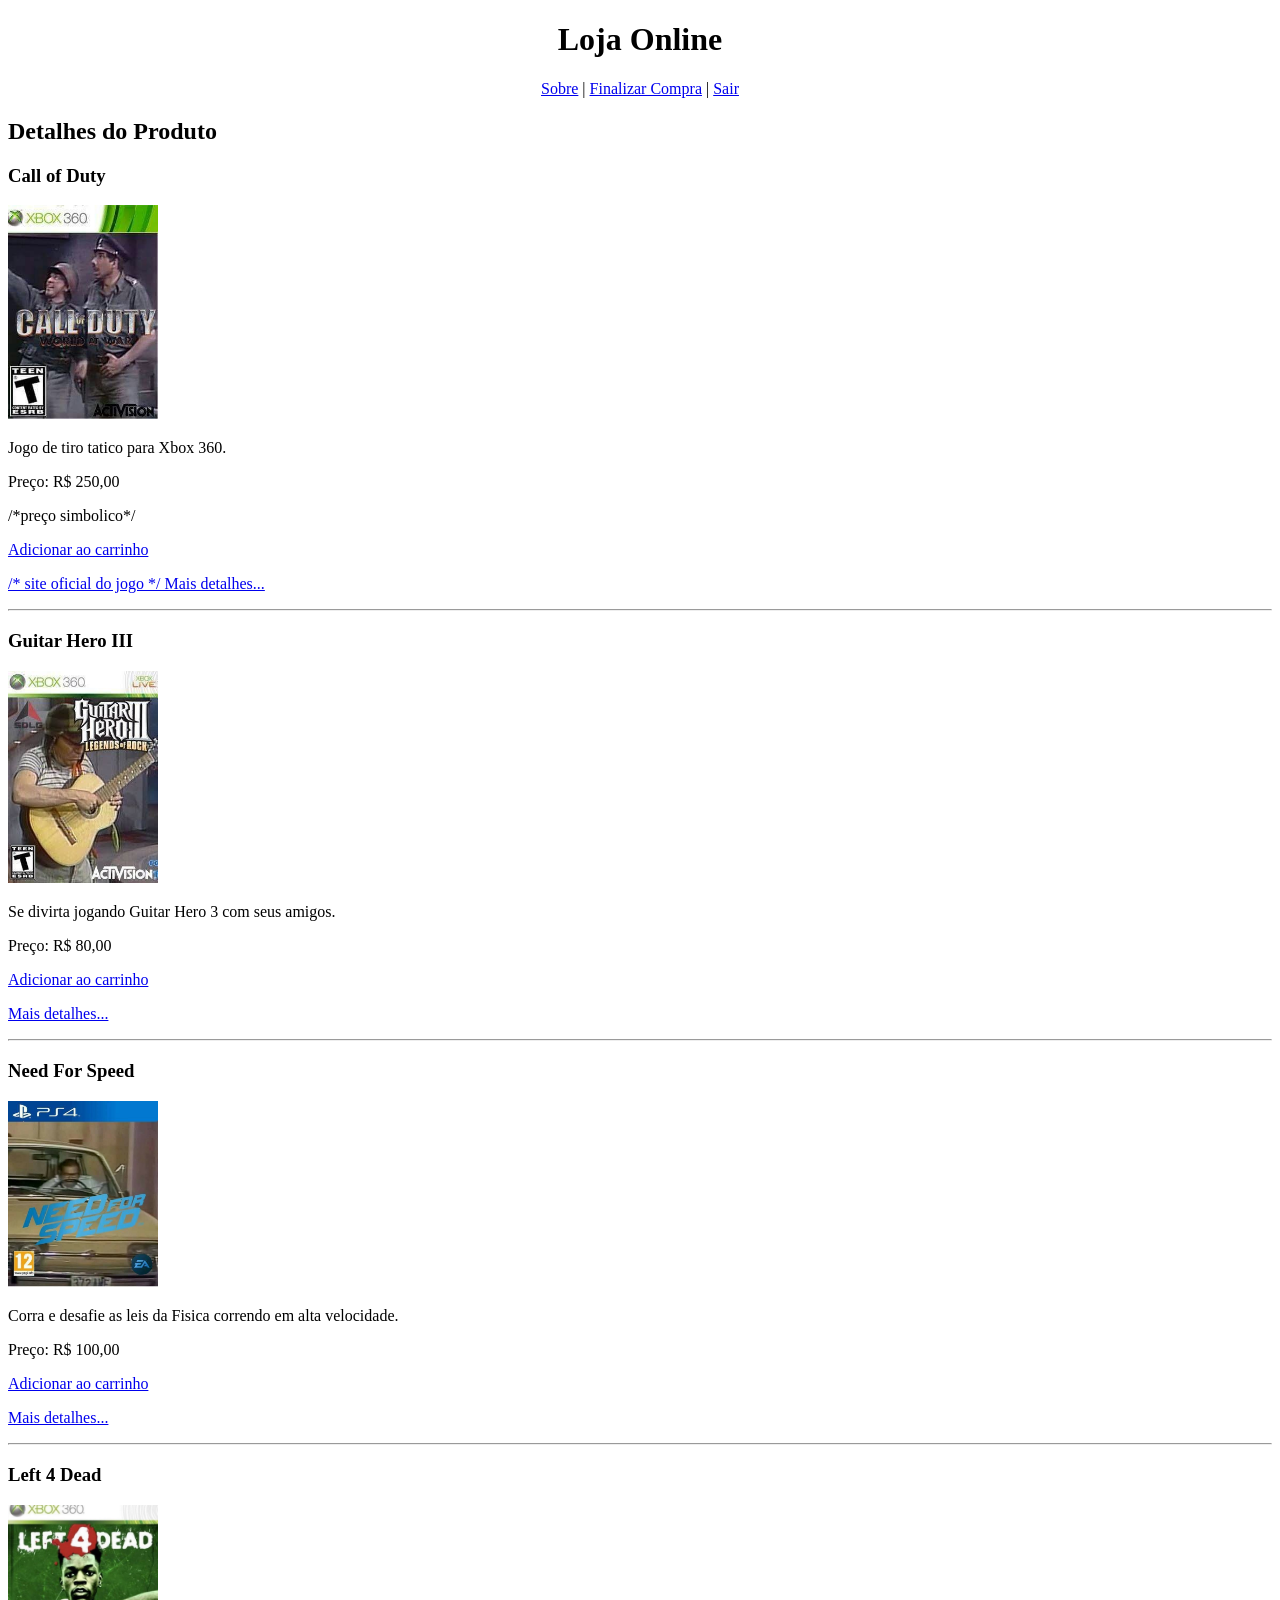
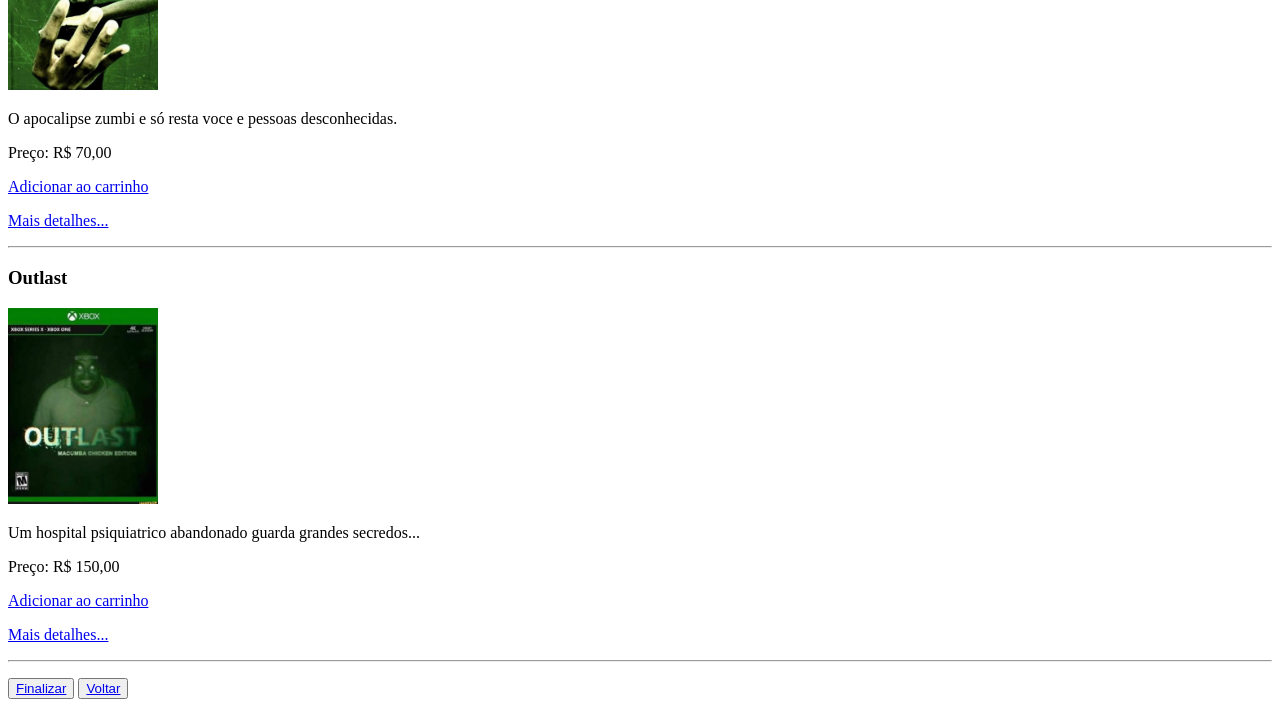
<file: DetalhesdoProduto.html>
<!DOCTYPE html>

<html lang="pt-BR">
<head>

    <meta charset="UTF-8">
    <title>Detalhes do Produto</title>

</head>
<body>

    <header>
        <center>
            <h1>Loja Online</h1>
        <nav>

            <a href="sobre.html">Sobre</a> |
            <a href="FinalizarCompra.html">Finalizar Compra</a> |
            <a href="index.html">Sair</a>

        </nav>
        </center>
    </header>

    <main>

        <h2>Detalhes do Produto</h2>

        <section id="callofduty"> 
            <h3>Call of Duty</h3>
            <img src="IMG/img1.jpg" alt="Call of Duty" width="150"> 
            <p>Jogo de tiro tatico para Xbox 360.</p>
            <p>Preço: R$ 250,00</p> /*preço simbolico*/

            <p>
                <a href="FinalizarCompra.html">
                    Adicionar ao carrinho
                </a>
            </p>

            <p>
                <a href="https://www.callofduty.com/" target="_blank"> /* site oficial do jogo */
                    Mais detalhes...
                </a>
            </p>

        </section>

        <hr>

        <section id="guitarhero">

            <h3>Guitar Hero III</h3>
            <img src="IMG/img2.jpg" alt="Guitar Hero III" width="150">
            <p>Se divirta jogando Guitar Hero 3 com seus amigos.</p>
            <p>Preço: R$ 80,00</p>
            <p>
                <a href="FinalizarCompra.html">Adicionar ao carrinho </a>
            </p>

            <p>
                <a href="https://www.activision.com/" target="_blank">  Mais detalhes... </a>
            </p>

        </section>

        <hr>

        <section id="needforspeed">
            <h3>Need For Speed</h3>
            <img src="IMG/img3.jpg" alt="Need For Speed" width="150">
            <p>Corra e desafie as leis da Fisica correndo em alta velocidade.</p>
            <p>Preço: R$ 100,00</p>
            <p>
                <a href="FinalizarCompra.html"> Adicionar ao carrinho </a>
            </p>

            <p>
                <a href="https://www.ea.com/games/need-for-speed" target="_blank"> Mais detalhes... </a>
            </p>

        </section>

        <hr>
        <section id="left4dead">
            <h3>Left 4 Dead</h3>
            <img src="IMG/img4.jpg"alt="Left 4 Dead" width="150">
            <p>O apocalipse zumbi e só resta voce e pessoas desconhecidas.</p>
            <p>Preço: R$ 70,00</p>

            <p>
                <a href="FinalizarCompra.html"> Adicionar ao carrinho </a>
            </p>

            <p>
                <a href="https://www.l4d.com/" target="_blank"> Mais detalhes... </a>
            </p>

        </section>

        <hr>

        <section id="outlast">

            <h3>Outlast</h3>

            <img src="IMG/img5.jpg" alt="Outlast" width="150">
            <p>Um hospital psiquiatrico abandonado guarda grandes secredos...</p>
            <p>Preço: R$ 150,00</p>

            <p>
                <a href="FinalizarCompra.html"> Adicionar ao carrinho </a>
            </p>

            <p>
                <a href="https://redbarrelsgames.com/games/outlast/" target="_blank"> Mais detalhes... </a>
            </p>

        </section>

        <hr>

        <p>
            <button type="button" value="Entrar"> 
            <a href="FinalizarCompra.html"> Finalizar </a> </button>
        
            <button type="button" value="Entrar">
            <a href="TelaPrincipal.html"> Voltar </a>
            </button>
        </p>

    </main>
</body>
</html>
</file>
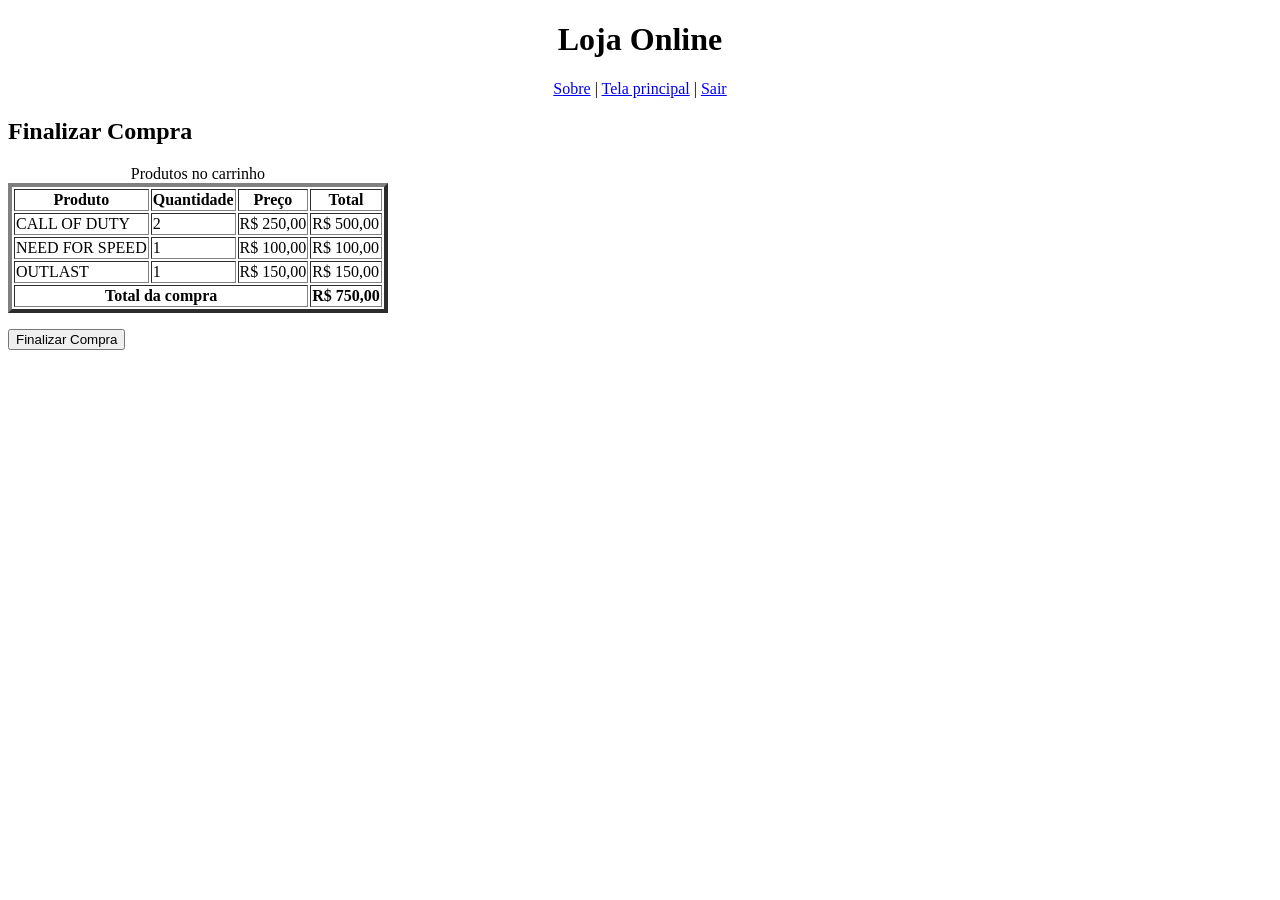
<file: FinalizarCompra.html>
<!DOCTYPE html>
<html lang="pt-BR">
<head>
    <meta charset="UTF-8">
    <title>Finalizar Compra</title>
</head>
<body>

    <header>
        <center>
            <h1>Loja Online</h1>
            <nav>
    
            <a href="sobre.html">Sobre</a> |
            <a href="TelaPrincipal.html">Tela principal</a> |
            <a href="index.html">Sair</a>
        </nav>

        </center>
    </header>

    <main>
        <h2>Finalizar Compra</h2>
        <table border="4">

            <caption>Produtos no carrinho</caption>

            <thead>
                <tr>
                    <th>Produto</th>
                    <th>Quantidade</th>
                    <th>Preço</th>
                    <th>Total</th>
                </tr>
            </thead>

            <tbody>
                <tr>
                    <td>CALL OF DUTY</td>
                    <td>2</td>
                    <td>R$ 250,00</td>
                    <td>R$ 500,00</td>
                </tr>

                <tr>
                    <td>NEED FOR SPEED</td>
                    <td>1</td>
                    <td>R$ 100,00</td>
                    <td>R$ 100,00</td>
                </tr>

                <tr>
                    <td>OUTLAST</td>
                    <td>1</td>
                    <td>R$ 150,00</td>
                    <td>R$ 150,00</td>
                </tr>
            </tbody>

            <tfoot>
                <tr>
                    <th colspan="3">Total da compra</th>
                    <th>R$ 750,00</th>
                </tr>
            </tfoot>
        </table>

        <p>
            <form action="mensagem.html" method="get">
                <input type="submit" value="Finalizar Compra">
            </form>
        </p>

    </main>

</body>
</html>
</file>
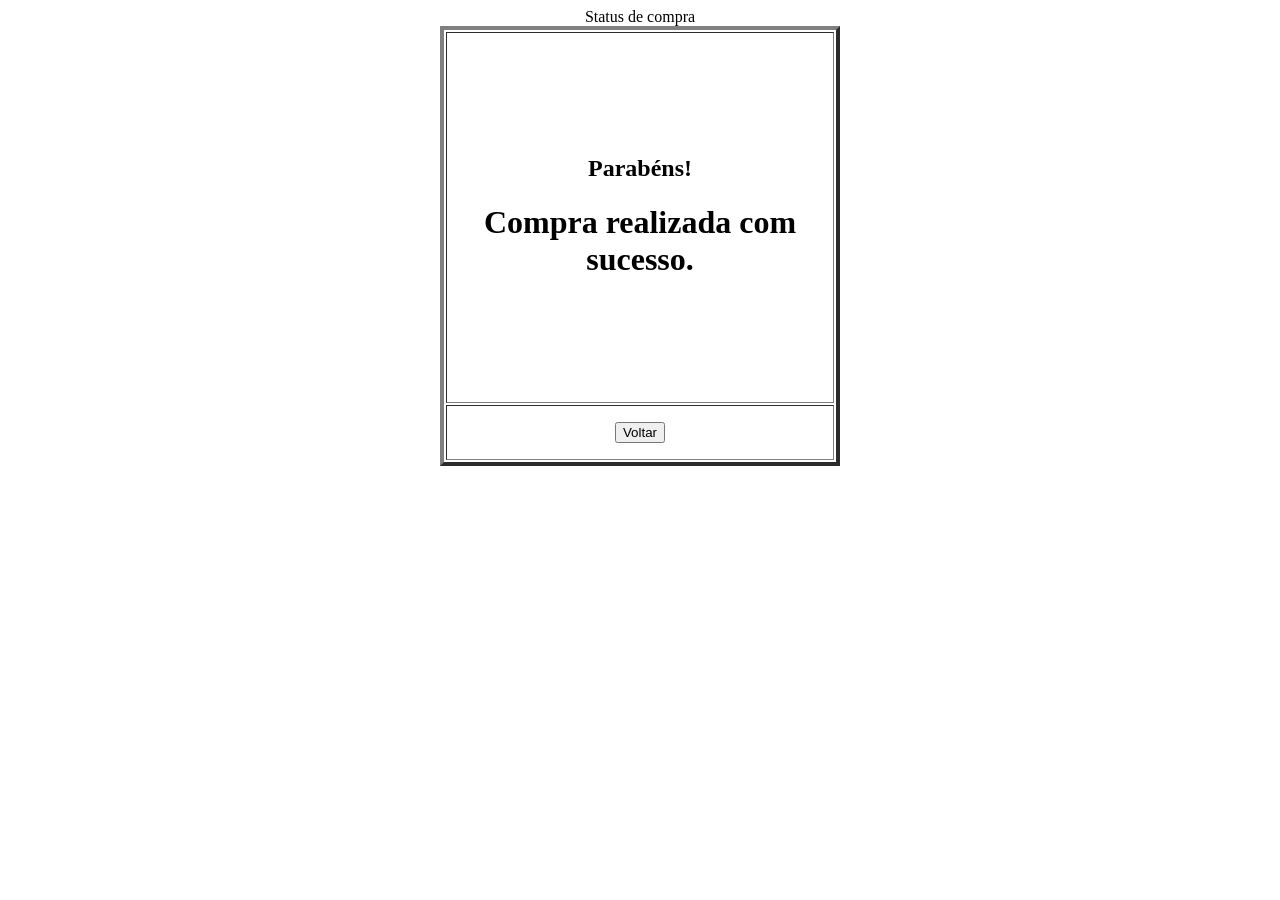
<file: mensagem.html>
<!DOCTYPE html>
<html lang="en">
<head>
    <meta charset="UTF-8">
    <meta name="viewport" content="width=device-width, initial-scale=1.0">
    <title>Document</title>
</head>
<body>

<table border="4" width="400" height="440" align="center">
    <caption> Status de compra</caption>
    <tr>
        <td>
            <center><h2>Parabéns!</h2></center>
           <center><h1>Compra realizada com sucesso.</h1></center> 
        </td>
    </tr>
    
    <tr>
        <td>
                <center>

                <form action="../TelaPrincipal.html" method="get">
                <input type="submit" value="Voltar">

            </center>
        </td>
    </tr>
    
    </table>
    
</body>
</html>
</file>
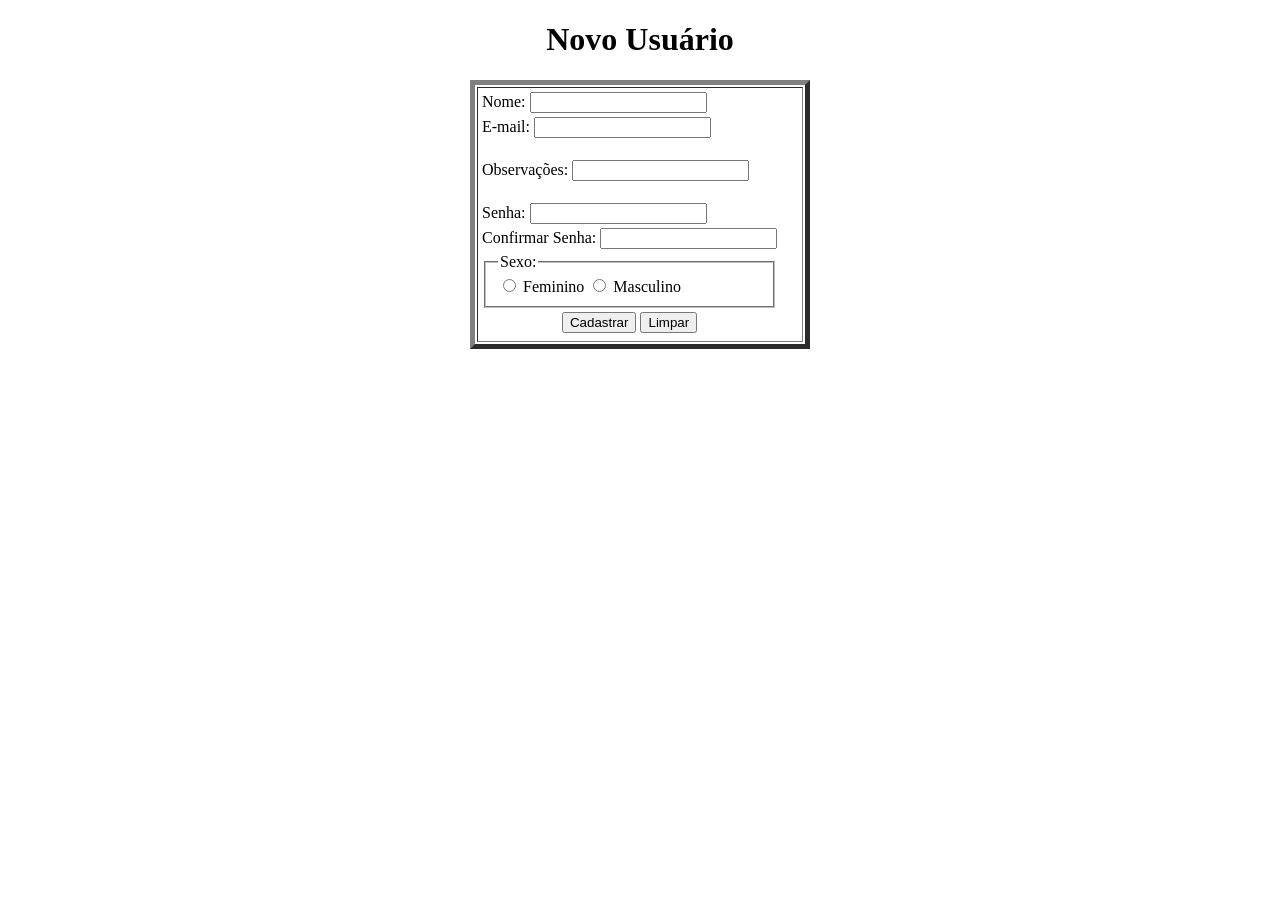
<file: NovoUsuario.html>
<!DOCTYPE html>
<html lang="pt-BR">
<head>

    <meta charset="UTF-8">
    <meta name="viewport" content="width=device-width, initial-scale=1.0">

    <title>Novo Usuário</title>

    <style>

        /* Animação do campo de e-mail sendo verificado*/
        #email {
            transition: 0.3s;
        }
        #email:hover {
            transform: scale(1.08);
            background-color: #eeeeee;
        }
        /* Mensagem que aparece depois do cadastro realizado */
        #mensagem {
            display: none;
            color: rgb(33, 21, 207);
            font-weight: bold;
            text-align: center;
        }

    </style>
</head>

<body>

    <center>
        <h1>Novo Usuário</h1>
    </center>

    <form action="TelaPrincipal.html" method="get" onsubmit="criarConta(event)">
        <table border="5" width="340" height="180" align="center">
            <tr>
                <td>

                    <table>
                        <tr>
                            <td>
                                <label for="nome">Nome:</label>
                                <input type="text" id="nome" name="nome">
                            </td>
                        </tr>

                        <tr>
                            <td>
                                <label for="email">E-mail:</label>
                                <input type="email" id="email" name="email">
                            </td>
                        </tr>

                        <tr>
                            <td>
                                <br>

                                <label for="observacoes">Observações:</label>
                                <input type="text" id="observacoes" name="observacoes">

                            </td>
                        </tr>

                        <tr>
                            <td>
                                <br>
                                <label for="senha">Senha:</label>
                                <input type="password" id="senha" name="senha">
                            </td>
                        </tr>

                        <tr>
                            <td>
                                <label for="confirmar">Confirmar Senha:</label>
                                <input type="password" id="confirmar" name="confirmar">
                            </td>
                        </tr>

                        <tr>
                            <td>
                                <fieldset>

                                    <legend>Sexo:</legend>

                                    <input type="radio" id="feminino" name="sexo" value="Feminino">
                                    <label for="feminino">Feminino</label>
                                    <input type="radio" id="masculino" name="sexo" value="Masculino">
                                    <label for="masculino">Masculino</label>
                                </fieldset>
                            </td>
                        </tr>

                        <tr>
                            <td>
                                <center>
                                    <input type="submit" value="Cadastrar">
                                    <input type="reset" value="Limpar">
                                </center>
                            </td>
                        </tr>

                        <tr>
                            <td>
                                <p id="mensagem">
                                     Senha enviada para confirmação de conta
                                </p>
                            </td>
                        </tr>
                    </table>
                </td>
            </tr>
        </table>
    </form>

    <script>

        function criarConta(event) {

            event.preventDefault();
            var email = document.getElementById("email").value;

            /* Verifica se o e-mail foi informado de forma válida, e sim, tambem copiei do careca do youtube*/
            if (email == "") {
                alert("Informe seu e-mail antes de continuar.");
                return;
            }
            document.getElementById("mensagem").style.display = "block";

            setTimeout(function() {

                window.location.href = "TelaPrincipal.html";

            }, 3000);

        }

    </script>
</body>
</html>
</file>
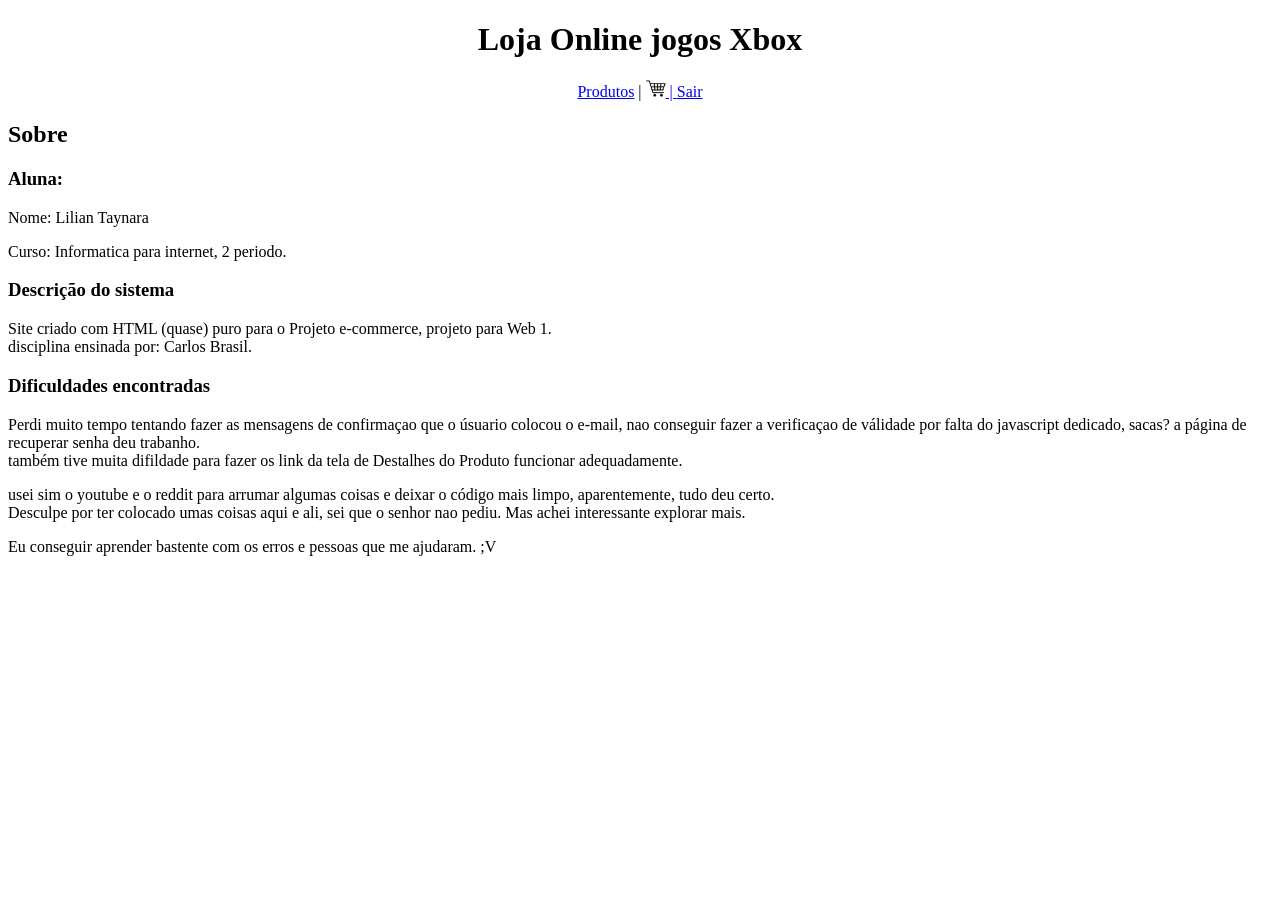
<file: sobre.html>
<!DOCTYPE html>
<html lang="pt-BR">
<head>
    <meta charset="UTF-8">
    <title>Sobre</title>
</head>
<body>

    <header>

      <table width="100%">

            <center><h1>Loja Online jogos Xbox</h1></center>

</table>

        <nav>

            <center>
                <a href="TelaPrincipal.html">Produtos</a> |
                <a href="FinalizarCompra.html"> <img src="IMG/carrinho_de_compras.png" alt="Carrinho de compras" width="20"> |
                <a href="index.html">Sair</a>  
                
            </a>
            </center>
 
        </nav>
    </header>

    <main>
        <h2>Sobre</h2>

        <h3>Aluna:</h3>

        <p>Nome: Lilian Taynara</p>
        <p> Curso: Informatica para internet, 2 periodo.</p>

        <h3>Descrição do sistema</h3>
        <p>
            Site criado com HTML (quase) puro para o Projeto e-commerce, projeto para Web 1. <br>
            disciplina ensinada por: Carlos Brasil.
        </p>

        <h3>Dificuldades encontradas</h3>
        <p>
            Perdi muito tempo tentando fazer as mensagens de confirmaçao que o úsuario colocou o e-mail, nao conseguir fazer a verificaçao de válidade por falta do javascript dedicado, sacas? a página de recuperar senha deu trabanho. <br> também tive muita difildade para fazer os link da tela de Destalhes do Produto funcionar adequadamente.
            <p>
                usei sim o youtube e o reddit para arrumar algumas coisas e deixar o código mais limpo, aparentemente, tudo deu certo. <br> Desculpe por ter colocado umas coisas aqui e ali, sei que o senhor nao pediu. Mas achei interessante explorar mais.
            <p>
                Eu conseguir aprender bastente com os erros e pessoas que me ajudaram. ;V
            </p>
            </p>
        </p>
    </main>

</body>
</html>
</file>
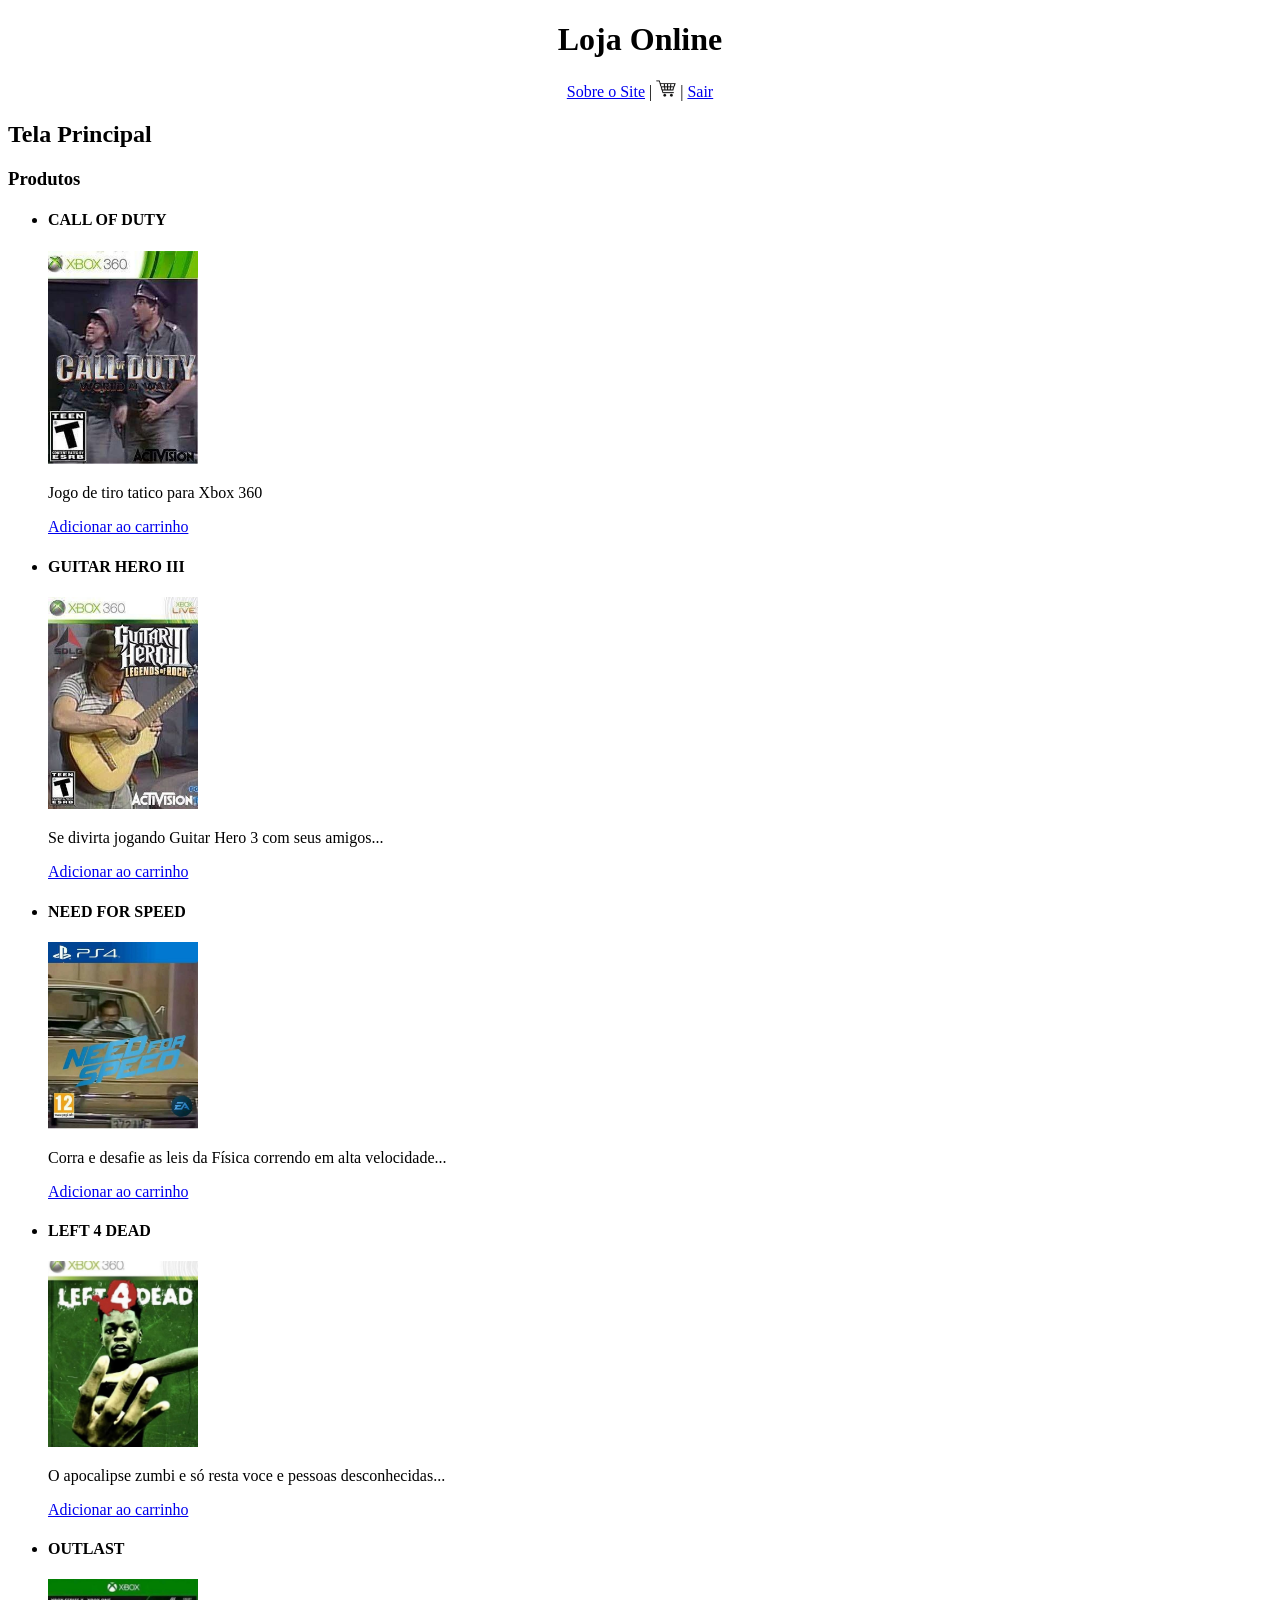
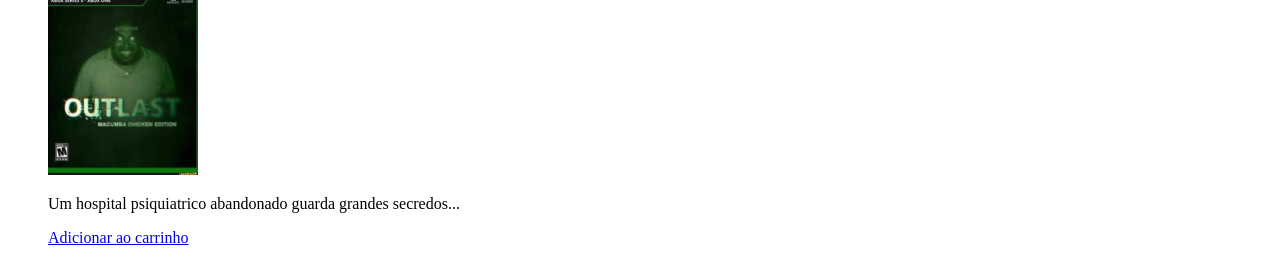
<file: TelaPrincipal.html>
<!DOCTYPE html>
<html lang="pt-BR">
<head>
    <meta charset="UTF-8">
    <title>Tela Principal</title>
</head>
<body>

    <header>
        <center>
            <h1>Loja Online</h1>
            <nav>
                <a href="sobre.html">Sobre o Site</a> |
                <a href="FinalizarCompra.html"> <img src="IMG/carrinho_de_compras.png" alt="Carrinho de compras" width="20"></a> |
                <a href="index.html">Sair</a>
                
                <br>

            </nav>
        </center>
    </header>
    <main>

        <h2>Tela Principal</h2>
        <h3>Produtos</h3>

        <ul>


            <li>

                <h4>CALL OF DUTY</h4>

                <a href="DetalhesdoProduto.html#callofduty">
                <img src="IMG/img1.jpg" alt="Call of Duty" width="150"> </a>
                <p>Jogo de tiro tatico para Xbox 360</p>

                <p>
                    <a href="DetalhesdoProduto.html#callofduty"> Adicionar ao carrinho </a>
                </p>
            </li>

            <li>

                <h4>GUITAR HERO III</h4>
                
                <a href="DetalhesdoProduto.html#guitarhero">
                <img src="IMG/img2.jpg" alt="Guitar Hero III" width="150">

                </a>

                <p>Se divirta jogando Guitar Hero 3 com seus amigos...</p>
                <p>
                    <a href="DetalhesdoProduto.html#guitarhero"> Adicionar ao carrinho </a>
                </p>

            </li>

            <li>

                <h4>NEED FOR SPEED</h4>

                <a href="DetalhesdoProduto.html#needforspeed">
                <img src="IMG/img3.jpg" alt="Need For Speed" width="150">

                </a>

                <p>Corra e desafie as leis da Física correndo em alta velocidade...</p>

                <p>
                    <a href="DetalhesdoProduto.html#needforspeed"> Adicionar ao carrinho </a>
                </p>
            </li>


            <li>

                <h4>LEFT 4 DEAD</h4>

                <a href="DetalhesdoProduto.html#left4dead">
                <img src="IMG/img4.jpg"  alt="Left 4 Dead"  width="150">

                </a>

                <p>O apocalipse zumbi e só resta voce e pessoas desconhecidas...</p>

                <p>
                    <a href="DetalhesdoProduto.html#left4dead"> Adicionar ao carrinho </a>
                </p>
            </li>

            <li>
                <h4>OUTLAST</h4>

                <a href="DetalhesdoProduto.html#outlast">
                <img src="IMG/img5.jpg" alt="Outlast" width="150">

                </a>

                <p>Um hospital psiquiatrico abandonado guarda grandes secredos...</p>

                <p>
                    <a href="DetalhesdoProduto.html#outlast"> Adicionar ao carrinho </a>
                </p>
            </li>
        </ul>
    </main>
</body>
</html>
</file>
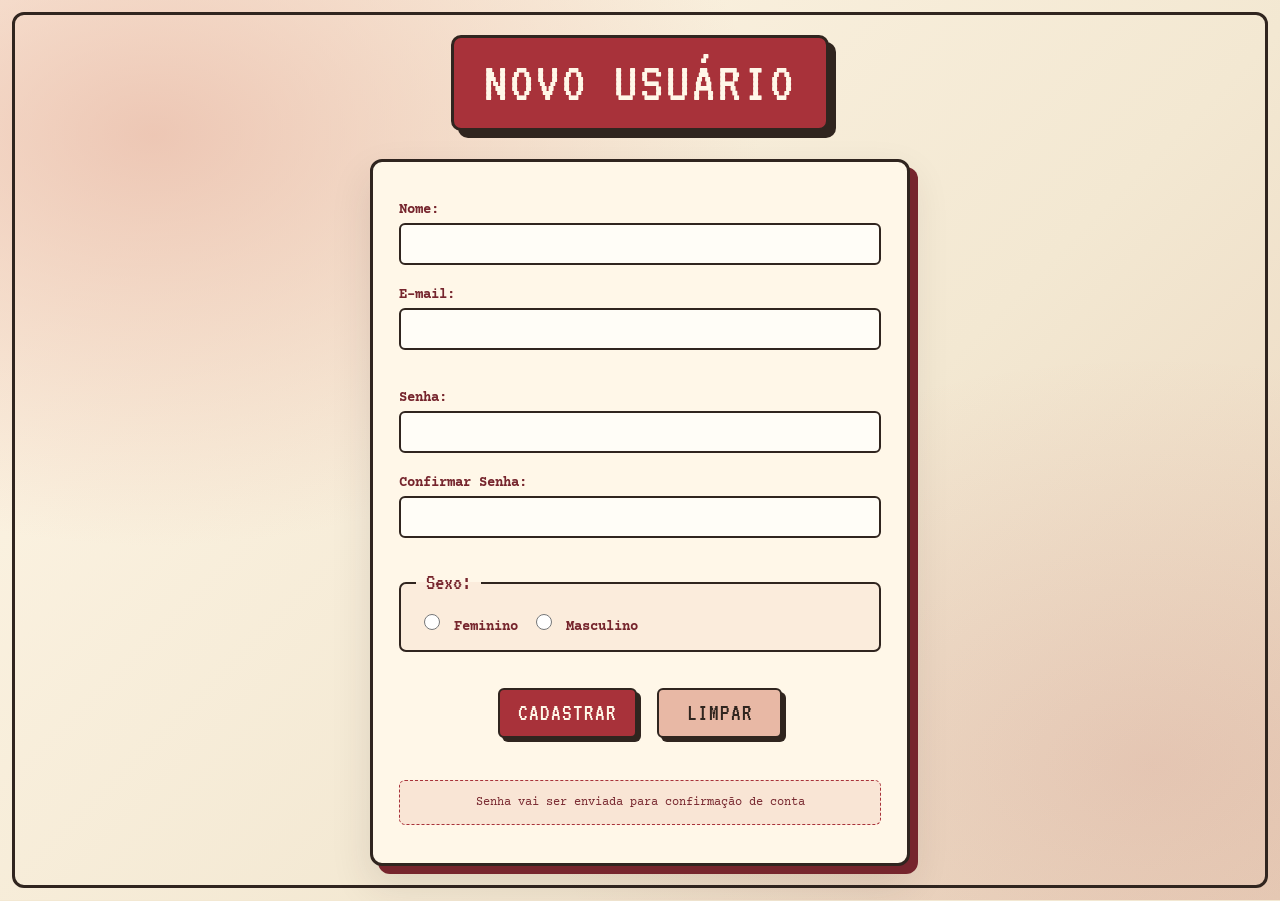
<file: HTML/NovoUsuario.html>
<!DOCTYPE html>
<html lang="pt-BR">
<head>

    <meta charset="UTF-8">
    <meta name="viewport" content="width=device-width, initial-scale=1.0">

    <title>Novo Usuário</title>

    <link rel="stylesheet" href="../CSS/NvUsuario.css">
   
</head>

<body>

    <center>
        <h1>Novo Usuário</h1>
    </center>
     <script src="../javaScript/NvUsuario.js" defer></script>

    <form action="TelaPrincipal.html" method="get" onsubmit="criarConta(event)">
        <table border="5" width="340" height="180" align="center">
            <tr>
                <td>

                    <table>
                        <tr>
                            <td>
                                <label for="nome">Nome:</label>
                                <input type="text" id="nome" name="nome">
                            </td>
                        </tr>

                        <tr>
                            <td>
                                <label for="email">E-mail:</label>
                                <input type="email" id="email" name="email">
                            </td>
                        </tr>


                        <tr>
                            <td>
                                <br>
                                <label for="senha">Senha:</label>
                                <input type="password" id="senha" name="senha">
                            </td>
                        </tr>

                        <tr>
                            <td>
                                <label for="confirmar">Confirmar Senha:</label>
                                <input type="password" id="confirmar" name="confirmar">
                            </td>
                        </tr>

                        <tr>
                            <td>
                                <fieldset>

                                    <legend>Sexo:</legend>

                                    <input type="radio" id="feminino" name="sexo" value="Feminino">
                                    <label for="feminino">Feminino</label>
                                    <input type="radio" id="masculino" name="sexo" value="Masculino">
                                    <label for="masculino">Masculino</label>
                                </fieldset>
                            </td>
                        </tr>

                        <tr>
                            <td>
                                <center>
                                    <input type="submit" value="Cadastrar">
                                    <input type="reset" value="Limpar">
                                </center>
                            </td>
                        </tr>

                        <tr>
                            <td>
                                <p id="mensagem">
                                     Senha vai ser enviada para confirmação de conta
                                </p>
                            </td>
                        </tr>
                    </table>
                </td>
            </tr>
        </table>
    </form>

</body>
</html>
</file>
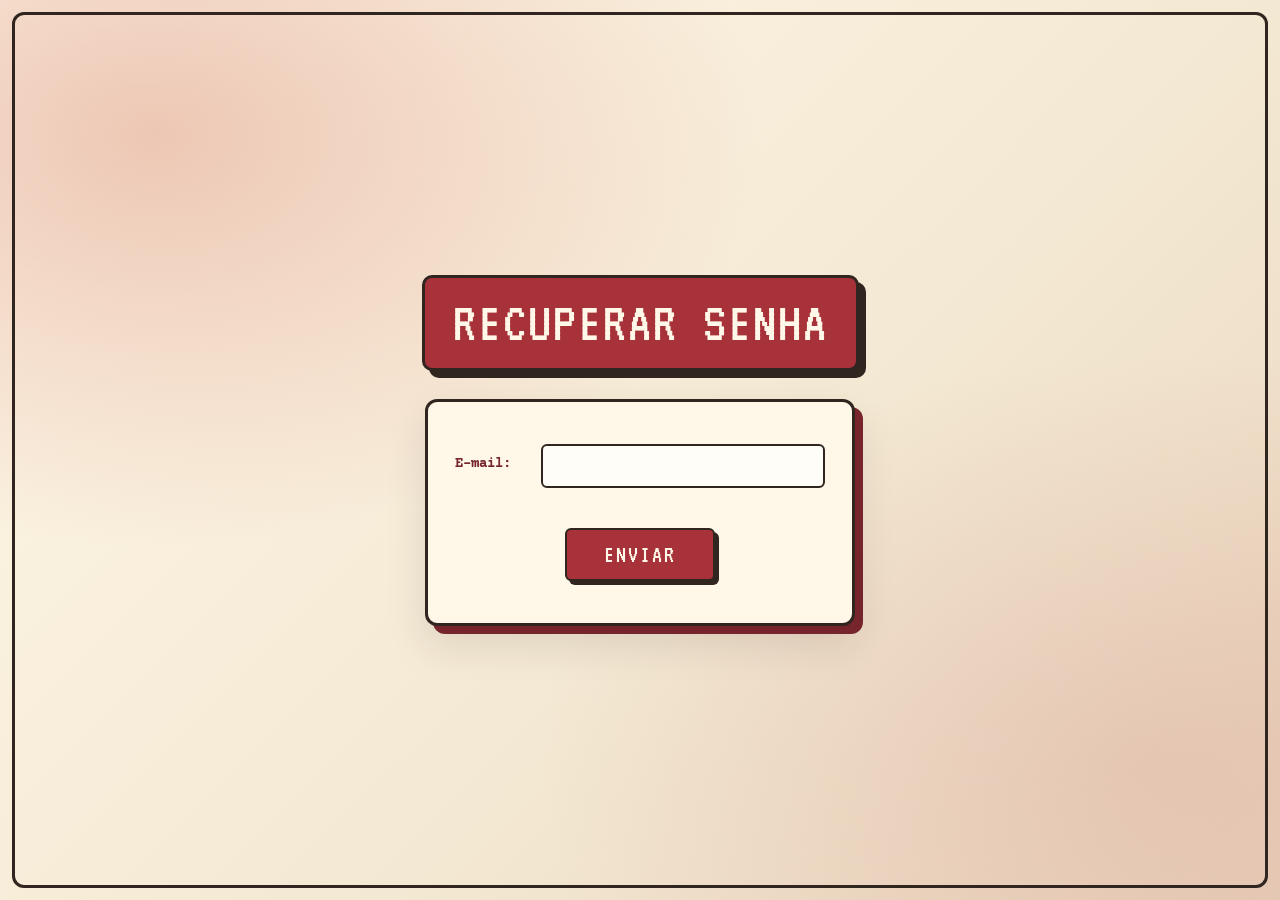
<file: HTML/RecuperarSenha.html>
<!DOCTYPE html>
<html lang="pt-BR">
<head>
    <meta charset="UTF-8">
    <title>Recuperar Senha</title>
    <script src="../javaScript/RpSenha.js" ></script>
    <link rel="stylesheet" href="../CSS/RpSenha.css">
</head>

<body>
    <center>
        <h1>Recuperar Senha</h1>
    </center>

    

    <table border="5" width="300" height="180" align="center">
        <tr>
            <td>
                <form onsubmit="enviarSenha(event)">
                    <table align="center">
                        <tr>
                            <td>
                                <label for="email"> E-mail: </label>
                            </td>

                            <td>
                                <input type="email" id="email" name="email">
                            </td>
                        </tr>

                        <tr>
                            <td colspan="2">

                                    <center>
                                        <br>
                                            <input type="submit" id="enviar" value="Enviar">

                                    </center>
                            </td>
                        </tr>
                    </table>
                </form>
            </td>
        </tr>
    </table>

</body>
</html>
</file>
<file: CSS/NvUsuario.css>
@import url('https://fonts.googleapis.com/css2?family=Courier+Prime:wght@400;700&family=VT323&display=swap');

:root {
    --bege: #f3e8d2;
    --bege-claro: #fff7e8;
    --rose: #e8b8a5;
    --vermelho: #a8323a;
    --vinho: #76252d;
    --escuro: #30251f;
    --verde: #81977a;
}

* {
    box-sizing: border-box;
}

html {
    min-height: 100%;
    scroll-behavior: smooth;
}

/* FUNDO */

body {
    min-height: 100vh;
    margin: 0;
    padding: 35px 18px;

    display: flex;
    flex-direction: column;
    align-items: center;
    justify-content: center;

    font-family: 'Courier Prime', 'Courier New', monospace;
    color: var(--escuro);

    background-color: var(--bege);
    background-image:
        radial-gradient(
            ellipse at 12% 15%,
            rgba(232, 184, 165, 0.75),
            transparent 38%
        ),
        radial-gradient(
            ellipse at 90% 85%,
            rgba(168, 50, 58, 0.12),
            transparent 38%
        ),
        linear-gradient(
            135deg,
            #fff7e8,
            #f3e8d2 60%,
            #ead4bd
        );

    background-attachment: fixed;
}

/* MOLDURA DA TELA */

body::before {
    content: "";
    position: fixed;
    inset: 12px;

    border: 3px solid var(--escuro);
    border-radius: 12px;

    pointer-events: none;
    z-index: -1;
}

/* TÍTULO */

body > center {
    width: 100%;
    margin-bottom: 28px;

    animation: tituloEntrar 0.7s ease both;
}

h1 {
    display: inline-block;
    margin: 0;
    padding: 16px 30px;

    font-family: 'VT323', monospace;
    font-size: clamp(38px, 6vw, 58px);
    font-weight: 400;
    letter-spacing: 3px;
    text-transform: uppercase;
    text-align: center;

    color: var(--bege-claro);
    background: var(--vermelho);

    border: 3px solid var(--escuro);
    border-radius: 10px;

    box-shadow: 7px 7px 0 var(--escuro);

    transition:
        transform 0.25s ease,
        box-shadow 0.25s ease;
}

h1:hover {
    transform: translate(-3px, -3px);
    box-shadow: 10px 10px 0 var(--escuro);
}

/* FORMULÁRIO */

form {
    width: min(100%, 540px);

    padding: 0;
    margin: 0;

    animation: formularioEntrar 0.85s 0.12s ease both;
}

/* TABELA EXTERNA */

form > table {
    width: 100% !important;
    height: auto !important;

    border: 3px solid var(--escuro) !important;
    border-radius: 12px;
    border-collapse: separate !important;
    border-spacing: 0;

    background: var(--bege-claro);

    box-shadow:
        8px 8px 0 var(--vinho),
        0 18px 40px rgba(48, 37, 31, 0.12);
}

/* REMOVE AS BORDAS ANTIGAS */

form > table td,
form > table tr {
    border: none !important;
}

form > table > tbody > tr > td {
    padding: 22px;
}

/* TABELA INTERNA */

form table table {
    width: 100%;
    border-collapse: separate;
    border-spacing: 0 12px;
}

form table table td {
    padding: 4px;
}

/* RÓTULOS */

label {
    font-size: 14px;
    font-weight: 700;
    color: var(--vinho);
}

/* CAMPOS DE TEXTO E E-MAIL */

input[type="text"],
input[type="email"],
input[type="password"] {
    width: 100%;
    min-width: 0;
    padding: 11px 12px;

    font-family: 'Courier Prime', monospace;
    font-size: 14px;
    color: var(--escuro);

    background: #fffdf7;

    border: 2px solid var(--escuro);
    border-radius: 6px;
    outline: none;

    transition:
        border-color 0.25s ease,
        box-shadow 0.25s ease,
        background 0.25s ease;
}

/* DESTAQUE AO DIGITAR */

input[type="text"]:focus,
input[type="email"]:focus,
input[type="password"]:focus {
    background: white;
    border-color: var(--vermelho);
    box-shadow: 4px 4px 0 var(--rose);
}

/* ESPAÇO ENTRE RÓTULO E CAMPO */

form table table tr td > label {
    display: inline-block;
    margin-bottom: 5px;
}

/* OPÇÕES DE SEXO */

fieldset {
    margin: 8px 0;
    padding: 15px;

    border: 2px solid var(--escuro);
    border-radius: 7px;
    background: rgba(232, 184, 165, 0.18);
}

legend {
    padding: 5px 10px;

    font-family: 'VT323', monospace;
    font-size: 23px;
    color: var(--vinho);
}

/* RADIO BUTTONS */

input[type="radio"] {
    width: 16px;
    height: 16px;
    margin: 0 4px 0 8px;

    accent-color: var(--vermelho);
    cursor: pointer;
}

fieldset label {
    cursor: pointer;
}

/* BOTÕES */

input[type="submit"],
input[type="reset"] {
    min-width: 125px;
    margin: 8px 5px;
    padding: 11px 18px;

    font-family: 'VT323', monospace;
    font-size: 24px;
    letter-spacing: 1px;
    text-transform: uppercase;

    color: var(--bege-claro);
    background: var(--vermelho);

    border: 2px solid var(--escuro);
    border-radius: 6px;
    box-shadow: 4px 4px 0 var(--escuro);

    cursor: pointer;

    transition:
        transform 0.2s ease,
        background 0.2s ease,
        box-shadow 0.2s ease;
}

input[type="submit"]:hover {
    background: var(--vinho);
    transform: translate(2px, 2px);
    box-shadow: 2px 2px 0 var(--escuro);
}

input[type="reset"] {
    color: var(--escuro);
    background: var(--rose);
}

input[type="reset"]:hover {
    background: #d9a18e;
    transform: translate(2px, 2px);
    box-shadow: 2px 2px 0 var(--escuro);
}

input[type="submit"]:active,
input[type="reset"]:active {
    transform: translate(4px, 4px);
    box-shadow: none;
}

/* MENSAGEM DO FORMULÁRIO */

#mensagem {
    margin: 14px 0 0;
    padding: 12px;

    font-size: 12px;
    line-height: 1.6;
    text-align: center;

    color: var(--vinho);
    background: rgba(232, 184, 165, 0.28);

    border: 1px dashed var(--vermelho);
    border-radius: 6px;
}

/* ANIMAÇÕES */

@keyframes tituloEntrar {
    from {
        opacity: 0;
        transform: translateY(-20px);
    }

    to {
        opacity: 1;
        transform: translateY(0);
    }
}

@keyframes formularioEntrar {
    from {
        opacity: 0;
        transform: translateY(28px) scale(0.98);
    }

    to {
        opacity: 1;
        transform: translateY(0) scale(1);
    }
}

/* RESPONSIVIDADE */

@media (max-width: 480px) {
    body {
        padding: 28px 18px;
    }

    body::before {
        inset: 6px;
    }

    h1 {
        padding: 13px 15px;
        font-size: 38px;
        letter-spacing: 1px;
    }

    form > table > tbody > tr > td {
        padding: 13px;
    }

    form table table {
        border-spacing: 0 9px;
    }

    label {
        font-size: 12px;
    }

    input[type="text"],
    input[type="email"],
    input[type="password"] {
        padding: 10px 8px;
        font-size: 13px;
    }

    input[type="submit"],
    input[type="reset"] {
        min-width: 105px;
        margin: 6px 2px;
        padding: 10px;
        font-size: 21px;
    }

    fieldset {
        padding: 10px 5px;
    }

    fieldset label {
        font-size: 11px;
    }

    input[type="radio"] {
        margin-left: 3px;
    }
}

/* ACESSIBILIDADE */

@media (prefers-reduced-motion: reduce) {
    *,
    *::before,
    *::after {
        animation: none !important;
        transition: none !important;
    }
}
</file>
<file: CSS/RpSenha.css>
@import url('https://fonts.googleapis.com/css2?family=Courier+Prime:wght@400;700&family=VT323&display=swap');

/* PALETA RETRÔ */

:root {
    --bege: #f3e8d2;
    --bege-claro: #fff7e8;
    --rose: #e8b8a5;
    --vermelho: #a8323a;
    --vinho: #76252d;
    --escuro: #30251f;
}

/* CONFIGURAÇÕES GERAIS */

* {
    box-sizing: border-box;
}

html {
    min-height: 100%;
    scroll-behavior: smooth;
}

body {
    min-height: 100vh;
    margin: 0;
    padding: 35px 18px;

    display: flex;
    flex-direction: column;
    align-items: center;
    justify-content: center;

    font-family: 'Courier Prime', 'Courier New', monospace;
    color: var(--escuro);

    background-color: var(--bege);
    background-image:
        radial-gradient(
            ellipse at 12% 15%,
            rgba(232, 184, 165, 0.75),
            transparent 38%
        ),
        radial-gradient(
            ellipse at 90% 85%,
            rgba(168, 50, 58, 0.12),
            transparent 38%
        ),
        linear-gradient(
            135deg,
            #fff7e8,
            #f3e8d2 60%,
            #ead4bd
        );

    background-attachment: fixed;
}

/* MOLDURA EXTERNA */

body::before {
    content: "";
    position: fixed;
    inset: 12px;

    border: 3px solid var(--escuro);
    border-radius: 12px;

    pointer-events: none;
    z-index: -1;
}

/* TÍTULO */

body > center {
    width: 100%;
    margin-bottom: 28px;

    animation: aparecerTitulo 0.7s ease both;
}

h1 {
    display: inline-block;
    margin: 0;
    padding: 16px 28px;

    font-family: 'VT323', monospace;
    font-size: clamp(38px, 6vw, 58px);
    font-weight: 400;
    letter-spacing: 2px;
    text-transform: uppercase;
    text-align: center;

    color: var(--bege-claro);
    background: var(--vermelho);

    border: 3px solid var(--escuro);
    border-radius: 10px;

    box-shadow: 7px 7px 0 var(--escuro);

    transition:
        transform 0.25s ease,
        box-shadow 0.25s ease;
}

h1:hover {
    transform: translate(-3px, -3px);
    box-shadow: 10px 10px 0 var(--escuro);
}

/* JANELA PRINCIPAL */

body > table {
    width: min(100%, 430px) !important;
    height: auto !important;

    margin: 0 auto;

    border: 3px solid var(--escuro) !important;
    border-radius: 12px;
    border-collapse: separate !important;
    border-spacing: 0;

    background: var(--bege-claro);

    box-shadow:
        8px 8px 0 var(--vinho),
        0 18px 40px rgba(48, 37, 31, 0.12);

    animation: aparecerJanela 0.8s 0.12s ease both;
}

/* REMOVE AS BORDAS ANTIGAS */

body > table td,
body > table tr {
    border: none !important;
}

body > table > tbody > tr > td {
    padding: 25px 22px;
}

/* FORMULÁRIO */

form {
    width: 100%;
}

form table {
    width: 100%;
    border-collapse: separate;
    border-spacing: 0 12px;
}

form table td {
    padding: 5px;
    vertical-align: middle;
}

/* RÓTULO DO E-MAIL */

label {
    display: inline-block;
    margin-bottom: 5px;

    font-size: 14px;
    font-weight: 700;
    color: var(--vinho);
}

/* CAMPO DE E-MAIL */

input[type="email"] {
    width: 100%;
    min-width: 0;
    padding: 12px;

    font-family: 'Courier Prime', monospace;
    font-size: 14px;
    color: var(--escuro);

    background: #fffdf7;

    border: 2px solid var(--escuro);
    border-radius: 6px;
    outline: none;

    transition:
        border-color 0.25s ease,
        box-shadow 0.25s ease,
        background 0.25s ease;
}

input[type="email"]:focus {
    background: white;
    border-color: var(--vermelho);
    box-shadow: 4px 4px 0 var(--rose);
}

/* BOTÃO ENVIAR */

input[type="submit"] {
    min-width: 150px;
    padding: 12px 25px;

    font-family: 'VT323', monospace;
    font-size: 25px;
    letter-spacing: 2px;
    text-transform: uppercase;

    color: var(--bege-claro);
    background: var(--vermelho);

    border: 2px solid var(--escuro);
    border-radius: 6px;
    box-shadow: 4px 4px 0 var(--escuro);

    cursor: pointer;

    transition:
        transform 0.2s ease,
        background 0.2s ease,
        box-shadow 0.2s ease;
}

input[type="submit"]:hover {
    background: var(--vinho);
    transform: translate(2px, 2px);
    box-shadow: 2px 2px 0 var(--escuro);
}

input[type="submit"]:active {
    transform: translate(4px, 4px);
    box-shadow: none;
}

/* MENSAGEM DE STATUS */

#mensagem {
    margin: 10px 0;
    padding: 12px;

    font-size: 13px;
    line-height: 1.6;
    color: var(--vinho);

    background: rgba(232, 184, 165, 0.28);
    border: 1px dashed var(--vermelho);
    border-radius: 6px;
}

/* LINK DE VOLTAR */

a {
    display: inline-block;
    padding: 7px;

    font-family: 'Courier Prime', monospace;
    font-size: 13px;
    font-weight: 700;

    color: var(--vinho);
    text-decoration: none;

    transition:
        color 0.2s ease,
        transform 0.2s ease;
}

a:hover {
    color: var(--vermelho);
    text-decoration: underline;
    transform: translateY(-2px);
}

/* ANIMAÇÕES */

@keyframes aparecerTitulo {
    from {
        opacity: 0;
        transform: translateY(-20px);
    }

    to {
        opacity: 1;
        transform: translateY(0);
    }
}

@keyframes aparecerJanela {
    from {
        opacity: 0;
        transform: translateY(25px) scale(0.97);
    }

    to {
        opacity: 1;
        transform: translateY(0) scale(1);
    }
}

/* CELULARES */

@media (max-width: 480px) {
    body {
        padding: 28px 18px;
    }

    body::before {
        inset: 6px;
    }

    h1 {
        padding: 13px 14px;
        font-size: 38px;
        letter-spacing: 1px;
    }

    body > table > tbody > tr > td {
        padding: 16px 12px;
    }

    label {
        font-size: 12px;
    }

    input[type="email"] {
        padding: 10px 8px;
        font-size: 13px;
    }

    input[type="submit"] {
        min-width: 125px;
        font-size: 23px;
    }

    a {
        font-size: 12px;
    }
}

/* ACESSIBILIDADE */

@media (prefers-reduced-motion: reduce) {
    *,
    *::before,
    *::after {
        animation: none !important;
        transition: none !important;
    }
}
</file>
